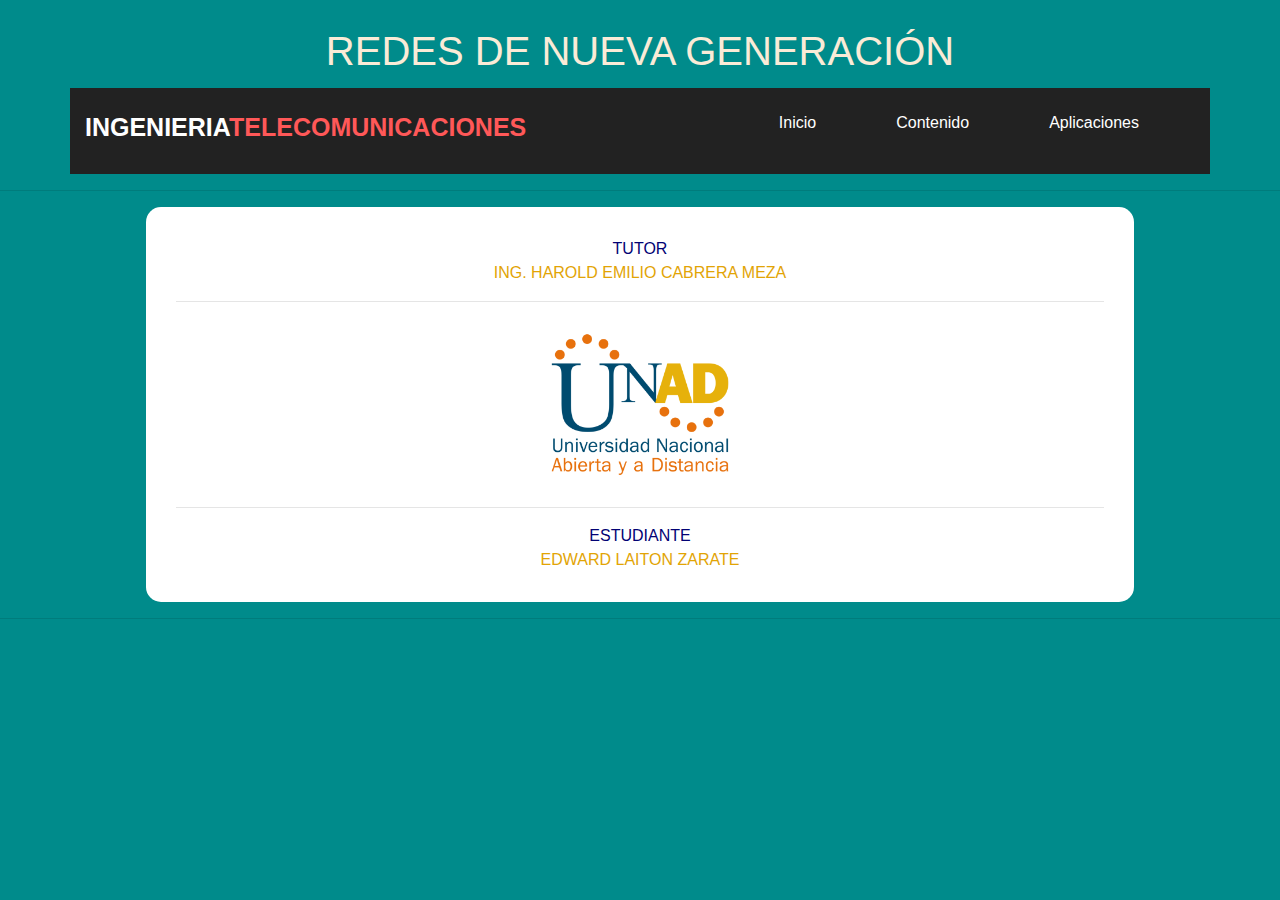
<file: index.html>
<!DOCTYPE html>
<html lang="es">

<head>
    <link rel="stylesheet" href="css/estilos.css">
    <meta charset="UTF-8">
    <meta http-equiv="X-UA-Compatible" content="IE=edge">
    <meta name="viewport" content="width=device-width, initial-scale=1.0">
    <link rel="stylesheet" href="https://stackpath.bootstrapcdn.com/bootstrap/4.5.2/css/bootstrap.min.css">
    <title>INGENIERIA DE TELECOMUNICACIONES</title>
</head>

<body style="background-color: darkcyan">
    <header>
        <h1>
            <div class="flex-container">
                <div>
                    <h1>REDES DE NUEVA GENERACIÓN</h1>
                </div>
            </div>
        </h1>
    </header>
    <div class="container">
        <div class="brand">
            <h2>INGENIERIA<span>TELECOMUNICACIONES</span></h2>
        </div>
        <nav class="navbar">
            <ul class="menu">
                <li class="menu-item">
                    <a href="index.html">Inicio</a>
                </li>
                <li class="menu-item">
                    <a href="utilidadesAlt.html">Contenido</a>
                </li>
                <li class="menu-item">
                    <a href="autoresAlt.html">Aplicaciones</a>
                </li>
            </ul>
        </nav>
    </div>
    <hr>
    <div class="col-12 d-flex justify-content-center">
        <article class="text-center">
            <span style="color: rgb(2, 2, 116);">TUTOR</span>
            <br>
            <span style="color: rgb(226, 164, 5); ">ING. HAROLD EMILIO CABRERA MEZA</span>
            <hr>
            <div class="col-12 text-center">
                <img src="images/Logo_unad.png" alt="Esta es una imagen que muestra el logo de la UNAD"
            class="img-fluid w-25 h-25">
            </div>
            <hr>
            <span style="color: rgb(2, 2, 116);">ESTUDIANTE</span>
            <br>
            <span style="color: rgb(226, 164, 5); ">EDWARD LAITON ZARATE</span>
        </article>
    </div>
    <hr>
    <script src="https://code.jquery.com/jquery-3.5.1.slim.min.js"></script>
    <script src="https://cdn.jsdelivr.net/npm/@popperjs/core@2.5.2/dist/umd/popper.min.js"></script>
    <script src="https://stackpath.bootstrapcdn.com/bootstrap/4.5.2/js/bootstrap.min.js"></script>
</body>

</html>
</file>
<file: css/estilos.css>
/*-------------------Estilos Diego y Stefany---------------------------------*/

.container {
    position: relative;
    max-width: 1900px;
    padding: 5px;
    margin: 0 auto;
    display: flex;
    align-items: center;
    justify-content: space-between;
    background-color: #222;
}
header{
    margin-top: 30px;
}
.brand h2 {
    color: #fff;
    font-size: 25px;
    font-weight: 900;
}

.brand span {
    color: #ff5858;
    font-weight: 900;
}

.menu {
    display: flex;
    list-style-type: none;
}

.menu-item {
    position: relative;
}

.menu-item a {
    display: block;
    color: #fff;
    text-decoration: none;
    padding: 10px 40px;
}

.menu-item :hover {
    background-color: rgb(50, 50, 50);
    color: #58d0ff;
}

.has-sub-menu a {
    position: relative;
    padding-right: 35px;
}

.has-sub-menu:after {
    content: '+';
    display: block;
    position: absolute;
    top: 40%;
    right: 15px;
    transform: translateY(-50%);
    color: #58ffbc;
    font-size: 20px;
    font-weight: 500;
}

.has-sub-menu :hover {
    color: #e3ff58;
}


.sub-menu {
    position: absolute;
    z-index: 999;
    opacity: 0;
    transform: translateY(-200px);
    pointer-events: none;
    transition: 0.4s ease-out;
    min-width: 100%;
    width: max-content;
    background-color: #222;
    list-style-type: none;
}

.menu-item {
    width: 100%;
}

.has-sub-menu:hover>.sub-menu {
    opacity: 1;
    transform: translateY(0);
    pointer-events: all;
}

.has-sub-menu >.sub-menu {
    top: 0;
    right: 100%;
}

/*----------------------------------------------------*/

.flex-container {
    display: flex;
    background-size: cover;
    flex-direction: row;
    flex-wrap: wrap;
    justify-content: space-around;
    height: 50px;
    align-items: flex-start;
    align-content: center;
}

.flex-container>div {
    background-color: darkcyan;
    width: 1000px;
    margin: 10px;
    text-align: center;
    font-size: 50px;
    color: #272229;
    font-family: Arial, Helvetica, sans-serif;
    line-height: 75px;
}

aside{
    background-color:  darkcyan;
    padding: 30px;
    grid-column: 4/5;
}
section{
    display: grid;
    grid-template-columns: 1fr 1fr 1fr 1fr;   
    
}

article{
    padding: 30px;
    background-color: #fff;
    grid-column: 1/4;
    width: 79%;
    border-radius: 15px;

}
footer{
    background-color: darkcyan;
    color: #fff;
    padding: 10px;
}

li{
    color: #1c0379;
}
.lista{
    color: #222;
}

img {
    max-width: 100%; /* establecer un ancho máximo del 100% */
    height: auto; /* permitir que la altura se ajuste proporcionalmente */
  }

  .container-sm{
    display: flex;
    flex-direction: column;
    text-align: center;
}
.spm{
  color: #fd0303;
}
.inputs{
    width: 200px;
    margin-left: auto;
    margin-right: auto;
    background-color: rgb(252, 242, 232);
}
#btnCalcular,#btnBorrar{
    margin-top: 20px;
    margin-bottom: 20px;
}
#venta,#ganancia{
    text-align: center;
}

h6{
    color: #fbfbfb;
}

h1{
    font-family: 'Franklin Gothic Medium', 'Arial Narrow', Arial, sans-serif;
    text-align: center;
    font-size: 80px;
    color: antiquewhite;
}

h2{
    font-family: 'Franklin Gothic Medium', 'Arial Narrow', Arial, sans-serif;
    text-align: center;
    font-size: 80px;
}
h3{
    font-family: 'Franklin Gothic Medium', 'Arial Narrow', Arial, sans-serif;
    text-align: center;
}
h4{
    font-family: 'Franklin Gothic Medium', 'Arial Narrow', Arial, sans-serif;
    text-align: center;
}

h5{
    font-family: 'Franklin Gothic Medium', 'Arial Narrow', Arial, sans-serif;
    text-align: center;
}

/* pruebaaa menu desplegable */



.cenimag {
    display: flex;
    justify-content: center;
    align-items: center;
    background-color: #fff;
    
}
</file>
